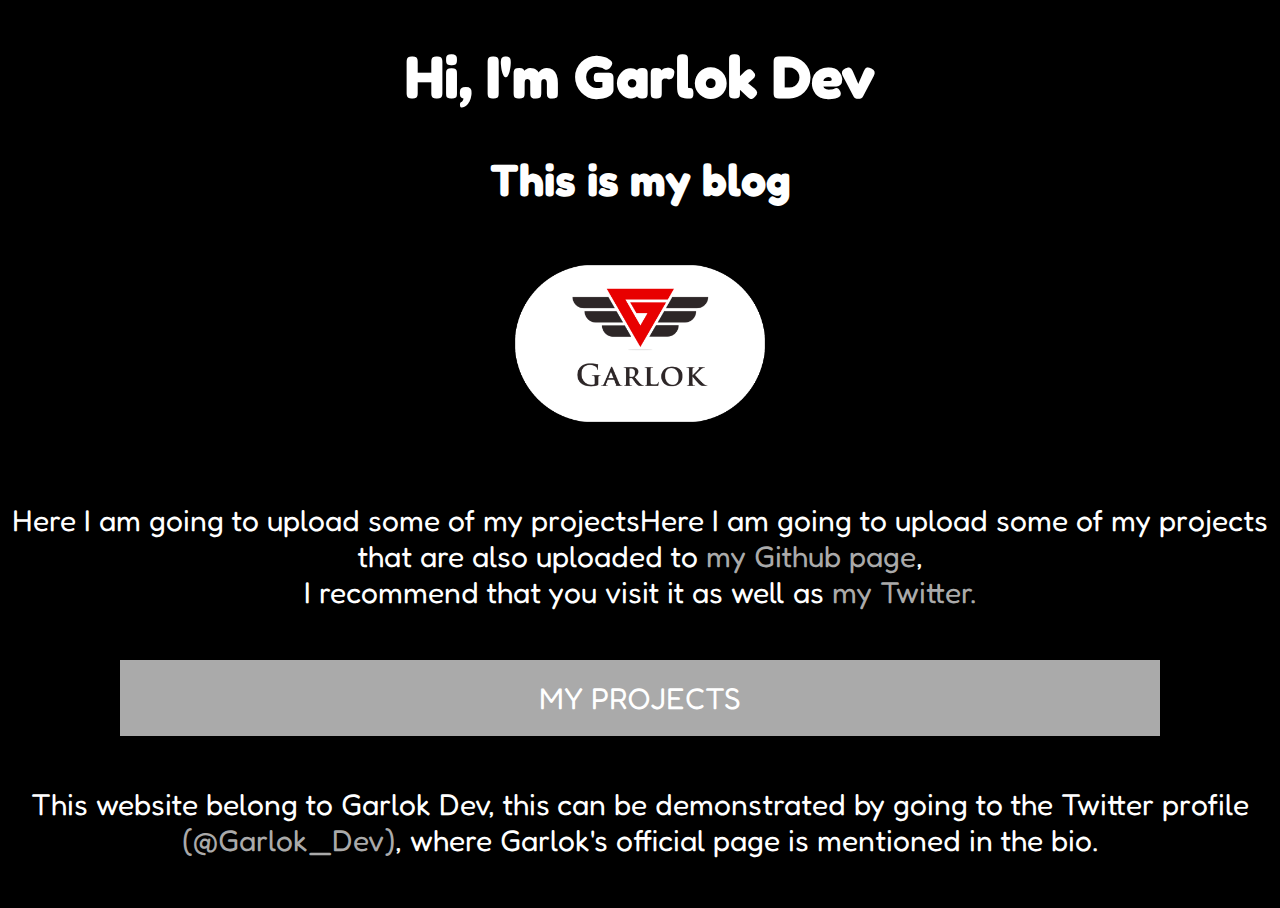
<file: index.html>
<!DOCTYPE html>
<html lang="en">
<head>
    <meta charset="UTF-8">
    <meta author="Garlok Dev">
    <meta name="viewport" content="width=device-width, initial-scale=1.0">
    <link rel="preconnect" href="https://fonts.gstatic.com">
    <link href="https://fonts.googleapis.com/css2?family=Fredoka+One&display=swap" rel="stylesheet">
    <link rel="stylesheet" href="style.css">
    <link rel="shurtcut icon" href="img/icon.png">
    <title>Garlok Dev</title>
</head>
<body>
    <h1>Hi, I'm Garlok Dev</h1>
    <h2>This is my blog</h2>
    <img src="img/logo.png" alt="Garlok Logo">
    <p>Here I am going to upload some of my projectsHere I am going to upload some of my projects that are also uploaded to <a target="_blank" href="https://github.com/Garlok-Dev">my Github page</a>, <br>I recommend that you visit it as well as <a target="_blank" href="https://twitter.com/Garlok_Dev">my Twitter.</a></p>
    <div class="menu">
        <a href="https://Garlok-Dev.github.io/p/index.html" class="proyectos">MY PROJECTS</a>
    </div>
    <footer>
         <p>
            This website belong to Garlok Dev, this can be demonstrated by going to the Twitter profile <a target="_blank" href="https://twitter.com/Garlok_Dev">(@Garlok_Dev)</a>, where Garlok's official page is mentioned in the bio.
         </p>
    </footer>
</body>
</html>
</file>
<file: style.css>
body{
    background-color: #000;
    color: #fff;
    font-size: 30px;
}

/* enlaces */
a{
    color: rgb(170, 170, 170);
    text-decoration: none;
}
a:hover{
    text-decoration: underline;
}

/* h1 y h2 */
h1{
    text-align: center;
    font-family: 'Fredoka One', cursive;
}
h2{
    text-align: center;
    font-family: 'Fredoka One', cursive;
    padding-bottom: 20px;
}
/* texto */
p{
    font-family: 'Fredoka One', cursive;
    text-align: center;
    margin-bottom: 50px;
}

/* img */
img{
    width: 250px;
    display: block;
    margin: auto;
    padding-bottom: 50px;
}


/* proyectos */
.menu{
    text-align: center;
    margin-bottom: 50px;
    font-family: 'Fredoka One', cursive;
}

.proyectos{
    background-color: rgb(170, 170, 170);
    padding: 20px;
    max-width: 1000px;
    display: block;
    margin: auto;
    color: #fff;
    text-decoration: none;
}

.proyectos:hover{
	padding: 25px;
	border: 5px #fff solid;
	text-decoration: underline;
	transition: .1s;
}
</file>
